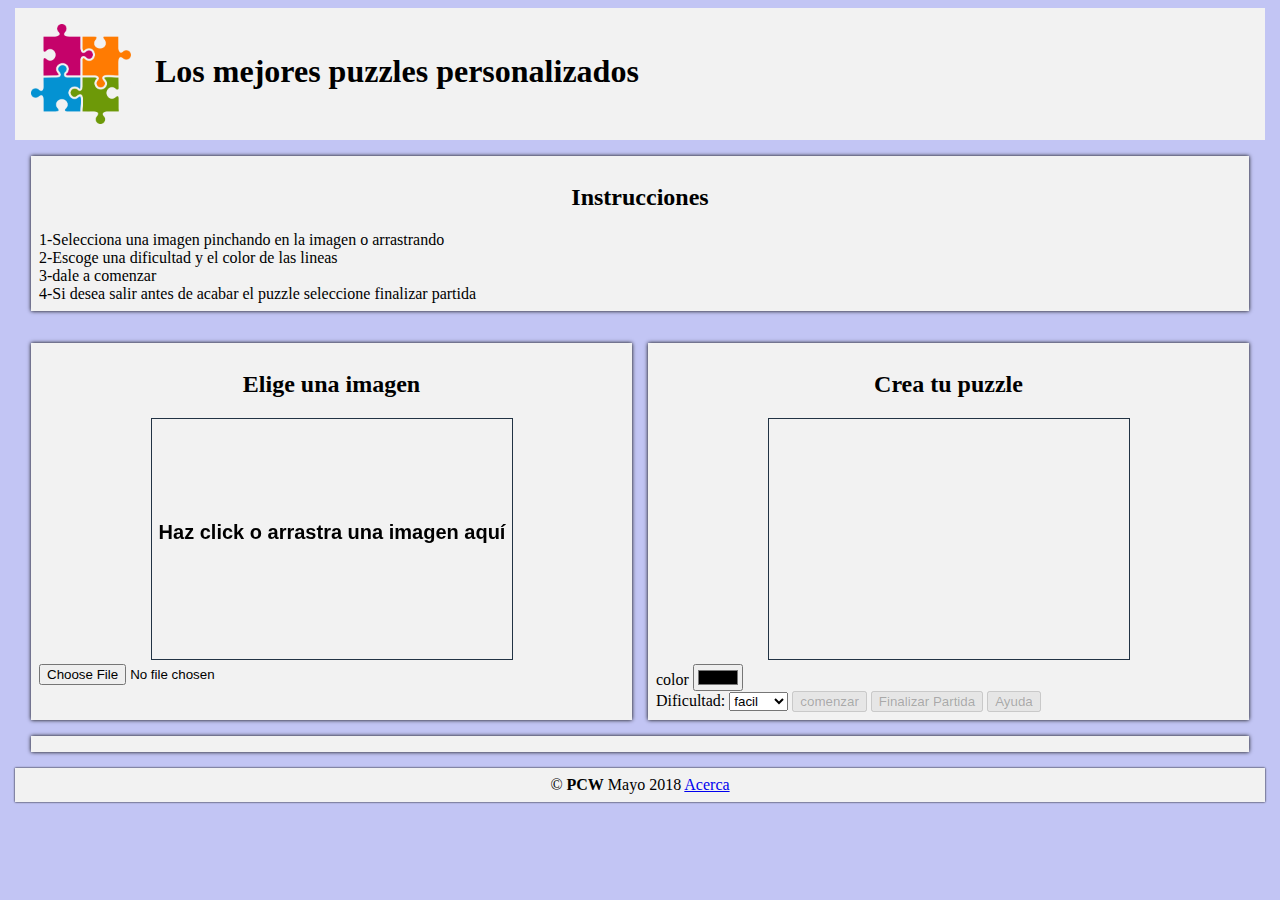
<file: Web/index.html>
<!DOCTYPE html>
<html lang="en">
<head>
	<meta charset="UTF-8">
	<title>Document</title>
	<link rel="stylesheet" type="text/css" href="css.css">
	<script src="practica3.js"></script>
	<link rel="stylesheet"  href="alertifyJS/css/alertify.min.css">
	<link rel="stylesheet"  href="alertifyJS/css/themes/semantic.min.css">
	<script src="alertifyJS/alertify.min.js"></script>
</head>
<body>
	<header>
	
		
			<img src="fotos/1396902006.png" height="100px" width="100px" >
		
		<h1> Los mejores puzzles personalizados</h1>	
		
	
</header>
<section>
	<div>
	<article>
		<h2>Instrucciones</h2>
		1-Selecciona una imagen pinchando en la imagen o arrastrando <br>
		2-Escoge una dificultad y el color de las lineas <br>
		3-dale a comenzar <br>
		4-Si desea salir antes de acabar el puzzle seleccione finalizar partida <br>

	</article>
	<div>
</section>
	

	<section>
		
		<div>
			
			<article >
				<h2>Elige una imagen</h2>
				<div>
					<label for="cambiar"><canvas id="cv01"></canvas></label>
				</div>
				<footer></h3>
						<input type="file" name=""  onchange="ponerfoto(this)" id="cambiar"><br>

					
				</footer>
			</article>
			
			<article>
				<h2>Crea tu puzzle</h2>
				<div>
					<canvas id="cv02"></canvas>
				</div>
				<footer>
					
					
					<label> color <input  type="color" id="color-borde" onchange="cambiarcolor();"></label><br>
					Dificultad:
					<select id="dificultad" onchange="juego()">
 					 <option  value="1"  > facil</option>
 					<option  value="2"  > medio</option>
 					<option  value="3"  > dificil</option>
 				</select>
 					 <input type="button" id="comenzar" value="comenzar" disabled  onclick="comenzar()"> 
 					 <input type="button" id="finalizar" disabled value="Finalizar Partida"  onclick="finalizar()"> 
 					 <input type="button" id="ayuda" disabled value="Ayuda"  onclick="ayuda()"> 
 					
					</form> 

				</footer>
			</article>
		</div>
		<div >
			<article>
				<div class="estadisticas">
				</div>
			</article>
		</div>
	</section>
	
	
	<script>
		prepararcanvas();
		seleccionar();
	</script>

	<footer>
	<p>&copy; <strong>PCW</strong> <time datetime="2018-02">Mayo 2018</time>
		<a href="acerca.html">Acerca</p> <a href="index.html" <button> <span class ="icon-up-big"></span></button></a>
</footer>
</body>
</html>
</file>
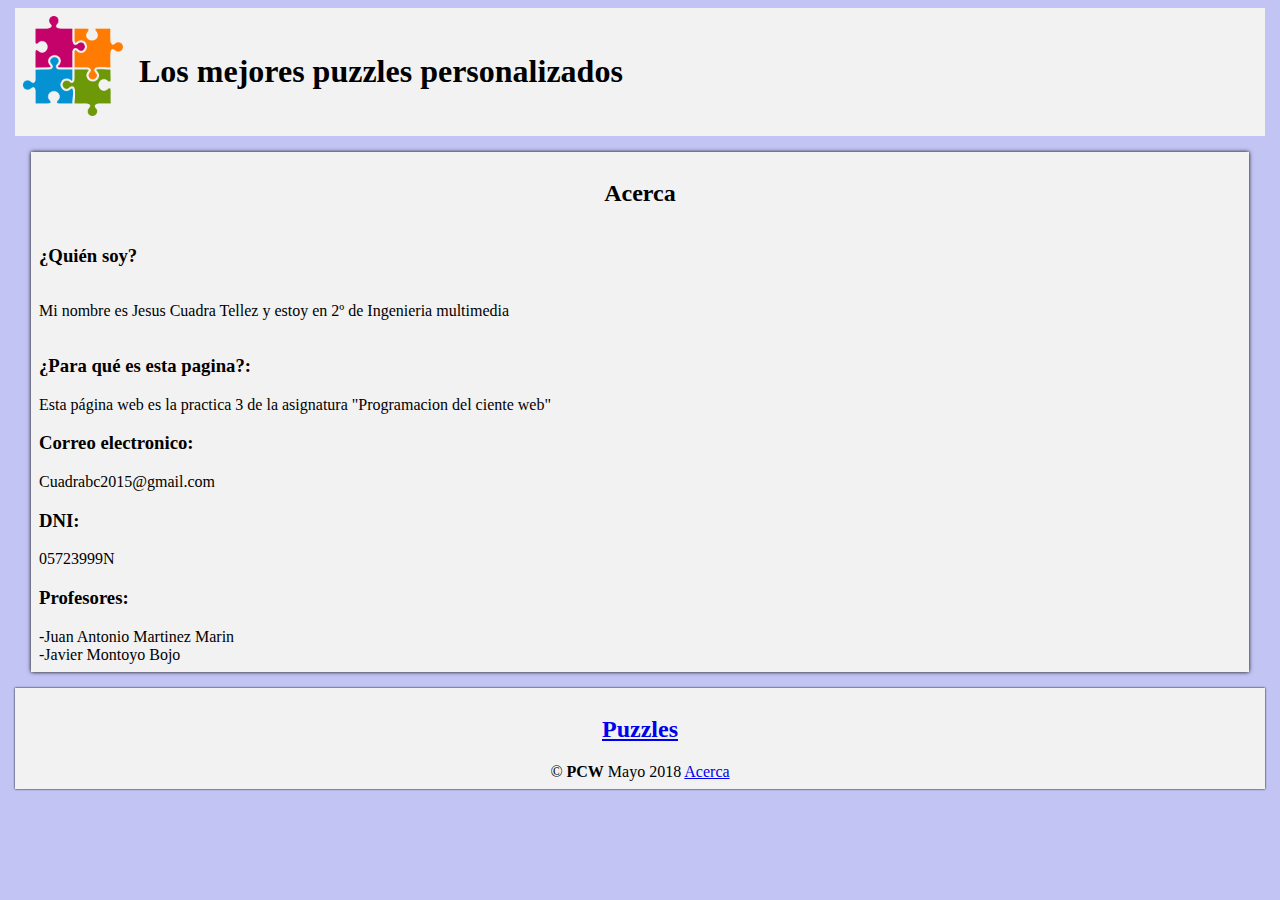
<file: Web/acerca.html>
<!DOCTYPE html>
<html lang="en">
<head>
	<meta charset="UTF-8">
	<title>Document</title>
	<link rel="stylesheet" type="text/css" href="css.css">
	<script src="practica3.js"></script>
</head>
<body>
	<header>
	
		<a href ="index.html">
			<img src="fotos/1396902006.png" height="100px" width="100px" >
		</a>
		<h1> Los mejores puzzles personalizados</h1>	
		
	
</header>
	
	

	<section>
		<div>
			<article>
				<h2>Acerca</h2>
			<h3>¿Quién soy?</h3> <p>Mi nombre es Jesus Cuadra Tellez y estoy en 2º de Ingenieria multimedia</p>
			<h3>¿Para qué es esta pagina?:</h3> Esta página web es la practica 3 de la asignatura "Programacion del ciente web"
			<h3>Correo electronico:</h3> Cuadrabc2015@gmail.com
			<h3>DNI:</h3> 05723999N
			<h3>Profesores:</h3> -Juan Antonio Martinez Marin <br>
			-Javier Montoyo Bojo

			

			</article>
		</div>
	</section>
	
	

	<footer>
		<a href="index.html">
		
				
					<h2>Puzzles</h2>
				
			

			

		
		</a>
	<p>&copy; <strong>PCW</strong> <time datetime="2018-02">Mayo 2018</time>
		<a href="acerca.html">Acerca</p> <a href="index.html" <button> <span class ="icon-up-big"></span></button></a>
</footer>
</body>
</html>
</file>
<file: Web/css.css>
canvas {
	border:1px solid #234;
}


body{
	
	min-width: 320px;
	max-width: 1250px;
	margin:0 auto;
	padding: .5em;
	background-color: #C2C5F4;
}



body>header{
	display: flex;
	flex-direction: column;
	overflow: hidden;
background: #f2f2f2;;
	padding:.5em;
	color: black;
	text-align: center;
}

body>header>img{

	align-self: center;
	overflow: hidden;
	padding:.5em;
}
body>header>h1{
	overflow: hidden;
	padding:.5em;
}

body>header>div{
	display: flex;
	flex-direction: column;
}

body>header>div>h1{
	margin:.2em 0;
}



@media all and (min-width: 635px){
	body>header{
		flex-direction: row;
	}
}


body>section{
	background-color:#C2C5F4;
		padding: .5em;

}
body>section>div{
	display: flex;
	flex-direction: column;
}
body>section>article{
	
				background-color: #f2f2f2;
				padding: .5em;
				margin:  .5em 0;
				box-shadow:0px 0px 4px ;
				overflow: hidden;
				/**/flex-grow: 1;
		display: flex;
		flex-direction: column;
		width: 350px;
}
body>section>article>footer{
	padding: .5em;

	border-top: 1px dotted #234;

							
}





body>section>div>article{
		
				background-color: #f2f2f2;
				padding: .5em;
				margin:  .5em 0;
				box-shadow:0px 0px 4px ;
				overflow: hidden;
				/**/flex-grow: 2;
		display: flex;
		flex-direction: column;
}

body>section>div>article>div{
	text-align: center;
}
body>section>div>article>h2{
	text-align: center;


}






@media all and (min-width: 830px){
		
		body>header>div{
			margin-left: 1em;
			flex-grow: 1;
		}
		body>section>div{
			flex-direction: row;
			flex-wrap: wrap;
			justify-content: space-around;
		}
		body>section>div>article{
			width: 44%;
			margin: .5em;
		}
		body>section>div>article>div{
			text-align: center;
	}





















body>footer{
		overflow: hidden;
		background-color:#f2f2f2;
		color:#000;
		padding: .5em;
		text-align: center;
		box-shadow:0px 0px 2px ;


	}

body>footer>p{
	margin:0;

}
</file>
<file: Web/alertifyJS/css/alertify.min.css>
/**
 * alertifyjs 1.9.0 http://alertifyjs.com
 * AlertifyJS is a javascript framework for developing pretty browser dialogs and notifications.
 * Copyright 2017 Mohammad Younes <Mohammad@alertifyjs.com> (http://alertifyjs.com) 
 * Licensed under GPL 3 <https://opensource.org/licenses/gpl-3.0>*/
.alertify .ajs-dimmer,.alertify .ajs-modal{position:fixed;padding:0;z-index:1981;top:0;right:0;bottom:0;left:0}.alertify .ajs-dimmer{margin:0;background-color:#252525;opacity:.5}.alertify .ajs-modal{overflow-y:auto}.alertify .ajs-dialog{position:relative;margin:5% auto;min-height:110px;max-width:500px;padding:24px 24px 0;outline:0;background-color:#fff}.alertify .ajs-dialog.ajs-capture:before{content:'';position:absolute;top:0;right:0;bottom:0;left:0;display:block;z-index:1}.alertify .ajs-reset{position:absolute!important;display:inline!important;width:0!important;height:0!important;opacity:0!important}.alertify .ajs-commands{position:absolute;right:4px;margin:-14px 24px 0 0;z-index:2}.alertify .ajs-commands button{display:none;width:10px;height:10px;margin-left:10px;padding:10px;border:0;background-color:transparent;background-repeat:no-repeat;background-position:center;cursor:pointer}.alertify .ajs-commands button.ajs-close{background-image:url([data-uri])}.alertify .ajs-commands button.ajs-maximize{background-image:url([data-uri])}.alertify .ajs-header{margin:-24px -24px 0;padding:16px 24px;background-color:#fff}.alertify .ajs-body{min-height:56px}.alertify .ajs-body .ajs-content{padding:16px 24px 16px 16px}.alertify .ajs-footer{padding:4px;margin-left:-24px;margin-right:-24px;min-height:43px;background-color:#fff}.alertify.ajs-maximized .ajs-dialog,.alertify.ajs-no-padding:not(.ajs-maximized) .ajs-body .ajs-content,.alertify.ajs-resizable .ajs-dialog{padding:0}.alertify .ajs-footer .ajs-buttons.ajs-auxiliary .ajs-button,.alertify .ajs-footer .ajs-buttons.ajs-primary .ajs-button{margin:4px}.alertify .ajs-footer .ajs-buttons.ajs-primary{text-align:right}.alertify .ajs-footer .ajs-buttons.ajs-auxiliary{float:left;clear:none;text-align:left}.alertify .ajs-footer .ajs-buttons .ajs-button{min-width:88px;min-height:35px}.alertify .ajs-handle{position:absolute;display:none;width:10px;height:10px;right:0;bottom:0;z-index:1;background-image:url([data-uri]);-webkit-transform:scaleX(1);transform:scaleX(1);cursor:se-resize}.alertify.ajs-no-overflow .ajs-body .ajs-content{overflow:hidden!important}.alertify.ajs-no-padding.ajs-maximized .ajs-body .ajs-content{left:0;right:0;padding:0}.alertify.ajs-no-padding:not(.ajs-maximized) .ajs-body{margin-left:-24px;margin-right:-24px}.alertify.ajs-no-padding.ajs-resizable .ajs-body .ajs-content{left:0;right:0}.alertify.ajs-closable .ajs-commands button.ajs-close,.alertify.ajs-maximizable .ajs-commands button.ajs-maximize,.alertify.ajs-maximizable .ajs-commands button.ajs-restore{display:inline-block}.alertify.ajs-maximized .ajs-dialog{width:100%!important;height:100%!important;max-width:none!important;margin:0 auto!important;top:0!important;left:0!important}.alertify.ajs-maximized.ajs-modeless .ajs-modal{position:fixed!important;min-height:100%!important;max-height:none!important;margin:0!important}.alertify.ajs-maximized .ajs-commands button.ajs-maximize{background-image:url([data-uri])}.alertify.ajs-maximized .ajs-commands,.alertify.ajs-resizable .ajs-commands{margin:14px 24px 0 0}.alertify.ajs-maximized .ajs-header,.alertify.ajs-resizable .ajs-header{position:absolute;top:0;left:0;right:0;margin:0;padding:16px 24px}.alertify.ajs-maximized .ajs-body,.alertify.ajs-resizable .ajs-body{min-height:224px;display:inline-block}.alertify.ajs-maximized .ajs-body .ajs-content,.alertify.ajs-resizable .ajs-body .ajs-content{position:absolute;top:50px;right:24px;bottom:50px;left:24px;overflow:auto}.alertify.ajs-maximized .ajs-footer,.alertify.ajs-resizable .ajs-footer{position:absolute;left:0;right:0;bottom:0;margin:0}.alertify.ajs-resizable:not(.ajs-maximized) .ajs-dialog{min-width:548px}.alertify.ajs-resizable:not(.ajs-maximized) .ajs-handle{display:block}.alertify.ajs-movable:not(.ajs-maximized) .ajs-header{cursor:move}.alertify.ajs-modeless .ajs-dimmer,.alertify.ajs-modeless .ajs-reset{display:none}.alertify.ajs-modeless .ajs-modal{overflow:visible;max-width:none;max-height:0}.alertify.ajs-modeless.ajs-pinnable .ajs-commands button.ajs-pin{display:inline-block;background-image:url([data-uri])}.alertify.ajs-modeless.ajs-unpinned .ajs-modal{position:absolute}.alertify.ajs-modeless.ajs-unpinned .ajs-commands button.ajs-pin{background-image:url([data-uri])}.alertify.ajs-modeless:not(.ajs-unpinned) .ajs-body{max-height:500px;overflow:auto}.alertify.ajs-basic .ajs-header{opacity:0}.alertify.ajs-basic .ajs-footer{visibility:hidden}.alertify.ajs-frameless .ajs-header{position:absolute;top:0;left:0;right:0;min-height:60px;margin:0;padding:0;opacity:0;z-index:1}.alertify.ajs-frameless .ajs-footer{display:none}.alertify.ajs-frameless .ajs-body .ajs-content{position:absolute;top:0;right:0;bottom:0;left:0}.alertify.ajs-frameless:not(.ajs-resizable) .ajs-dialog{padding-top:0}.alertify.ajs-frameless:not(.ajs-resizable) .ajs-dialog .ajs-commands{margin-top:0}.ajs-no-overflow{overflow:hidden!important;outline:0}.ajs-no-overflow.ajs-fixed{position:fixed;top:0;right:0;bottom:0;left:0;overflow-y:scroll!important}.ajs-no-selection,.ajs-no-selection *{-webkit-user-select:none;-moz-user-select:none;-ms-user-select:none;user-select:none}@media screen and (max-width:568px){.alertify .ajs-dialog{min-width:150px}.alertify:not(.ajs-maximized) .ajs-modal{padding:0 5%}.alertify:not(.ajs-maximized).ajs-resizable .ajs-dialog{min-width:initial;min-width:auto}}@-moz-document url-prefix(){.alertify button:focus{outline:#3593D2 dotted 1px}}.alertify .ajs-dimmer,.alertify .ajs-modal{-webkit-transform:translate3d(0,0,0);transform:translate3d(0,0,0);transition-property:opacity,visibility;transition-timing-function:linear;transition-duration:250ms}.alertify.ajs-hidden .ajs-dimmer,.alertify.ajs-hidden .ajs-modal{visibility:hidden;opacity:0}.alertify.ajs-in:not(.ajs-hidden) .ajs-dialog{-webkit-animation-duration:.5s;animation-duration:.5s}.alertify.ajs-out.ajs-hidden .ajs-dialog{-webkit-animation-duration:250ms;animation-duration:250ms}.alertify .ajs-dialog.ajs-shake{-webkit-animation-name:ajs-shake;animation-name:ajs-shake;-webkit-animation-duration:.1s;animation-duration:.1s;-webkit-animation-fill-mode:both;animation-fill-mode:both}@-webkit-keyframes ajs-shake{0%,100%{-webkit-transform:translate3d(0,0,0);transform:translate3d(0,0,0)}10%,30%,50%,70%,90%{-webkit-transform:translate3d(-10px,0,0);transform:translate3d(-10px,0,0)}20%,40%,60%,80%{-webkit-transform:translate3d(10px,0,0);transform:translate3d(10px,0,0)}}@keyframes ajs-shake{0%,100%{-webkit-transform:translate3d(0,0,0);transform:translate3d(0,0,0)}10%,30%,50%,70%,90%{-webkit-transform:translate3d(-10px,0,0);transform:translate3d(-10px,0,0)}20%,40%,60%,80%{-webkit-transform:translate3d(10px,0,0);transform:translate3d(10px,0,0)}}.alertify.ajs-slide.ajs-in:not(.ajs-hidden) .ajs-dialog{-webkit-animation-name:ajs-slideIn;animation-name:ajs-slideIn;-webkit-animation-timing-function:cubic-bezier(.175,.885,.32,1.275);animation-timing-function:cubic-bezier(.175,.885,.32,1.275)}.alertify.ajs-slide.ajs-out.ajs-hidden .ajs-dialog{-webkit-animation-name:ajs-slideOut;animation-name:ajs-slideOut;-webkit-animation-timing-function:cubic-bezier(.6,-.28,.735,.045);animation-timing-function:cubic-bezier(.6,-.28,.735,.045)}.alertify.ajs-zoom.ajs-in:not(.ajs-hidden) .ajs-dialog{-webkit-animation-name:ajs-zoomIn;animation-name:ajs-zoomIn}.alertify.ajs-zoom.ajs-out.ajs-hidden .ajs-dialog{-webkit-animation-name:ajs-zoomOut;animation-name:ajs-zoomOut}.alertify.ajs-fade.ajs-in:not(.ajs-hidden) .ajs-dialog{-webkit-animation-name:ajs-fadeIn;animation-name:ajs-fadeIn}.alertify.ajs-fade.ajs-out.ajs-hidden .ajs-dialog{-webkit-animation-name:ajs-fadeOut;animation-name:ajs-fadeOut}.alertify.ajs-pulse.ajs-in:not(.ajs-hidden) .ajs-dialog{-webkit-animation-name:ajs-pulseIn;animation-name:ajs-pulseIn}.alertify.ajs-pulse.ajs-out.ajs-hidden .ajs-dialog{-webkit-animation-name:ajs-pulseOut;animation-name:ajs-pulseOut}.alertify.ajs-flipx.ajs-in:not(.ajs-hidden) .ajs-dialog{-webkit-animation-name:ajs-flipInX;animation-name:ajs-flipInX}.alertify.ajs-flipx.ajs-out.ajs-hidden .ajs-dialog{-webkit-animation-name:ajs-flipOutX;animation-name:ajs-flipOutX}.alertify.ajs-flipy.ajs-in:not(.ajs-hidden) .ajs-dialog{-webkit-animation-name:ajs-flipInY;animation-name:ajs-flipInY}.alertify.ajs-flipy.ajs-out.ajs-hidden .ajs-dialog{-webkit-animation-name:ajs-flipOutY;animation-name:ajs-flipOutY}@-webkit-keyframes ajs-pulseIn{0%,100%,20%,40%,60%,80%{transition-timing-function:cubic-bezier(.215,.61,.355,1)}0%{opacity:0;-webkit-transform:scale3d(.3,.3,.3);transform:scale3d(.3,.3,.3)}20%{-webkit-transform:scale3d(1.1,1.1,1.1);transform:scale3d(1.1,1.1,1.1)}40%{-webkit-transform:scale3d(.9,.9,.9);transform:scale3d(.9,.9,.9)}60%{opacity:1;-webkit-transform:scale3d(1.03,1.03,1.03);transform:scale3d(1.03,1.03,1.03)}80%{-webkit-transform:scale3d(.97,.97,.97);transform:scale3d(.97,.97,.97)}100%{opacity:1;-webkit-transform:scale3d(1,1,1);transform:scale3d(1,1,1)}}@keyframes ajs-pulseIn{0%,100%,20%,40%,60%,80%{transition-timing-function:cubic-bezier(.215,.61,.355,1)}0%{opacity:0;-webkit-transform:scale3d(.3,.3,.3);transform:scale3d(.3,.3,.3)}20%{-webkit-transform:scale3d(1.1,1.1,1.1);transform:scale3d(1.1,1.1,1.1)}40%{-webkit-transform:scale3d(.9,.9,.9);transform:scale3d(.9,.9,.9)}60%{opacity:1;-webkit-transform:scale3d(1.03,1.03,1.03);transform:scale3d(1.03,1.03,1.03)}80%{-webkit-transform:scale3d(.97,.97,.97);transform:scale3d(.97,.97,.97)}100%{opacity:1;-webkit-transform:scale3d(1,1,1);transform:scale3d(1,1,1)}}@-webkit-keyframes ajs-pulseOut{20%{-webkit-transform:scale3d(.9,.9,.9);transform:scale3d(.9,.9,.9)}50%,55%{opacity:1;-webkit-transform:scale3d(1.1,1.1,1.1);transform:scale3d(1.1,1.1,1.1)}100%{opacity:0;-webkit-transform:scale3d(.3,.3,.3);transform:scale3d(.3,.3,.3)}}@keyframes ajs-pulseOut{20%{-webkit-transform:scale3d(.9,.9,.9);transform:scale3d(.9,.9,.9)}50%,55%{opacity:1;-webkit-transform:scale3d(1.1,1.1,1.1);transform:scale3d(1.1,1.1,1.1)}100%{opacity:0;-webkit-transform:scale3d(.3,.3,.3);transform:scale3d(.3,.3,.3)}}@-webkit-keyframes ajs-zoomIn{0%{opacity:0;-webkit-transform:scale3d(.25,.25,.25);transform:scale3d(.25,.25,.25)}100%{opacity:1;-webkit-transform:scale3d(1,1,1);transform:scale3d(1,1,1)}}@keyframes ajs-zoomIn{0%{opacity:0;-webkit-transform:scale3d(.25,.25,.25);transform:scale3d(.25,.25,.25)}100%{opacity:1;-webkit-transform:scale3d(1,1,1);transform:scale3d(1,1,1)}}@-webkit-keyframes ajs-zoomOut{0%{opacity:1;-webkit-transform:scale3d(1,1,1);transform:scale3d(1,1,1)}100%{opacity:0;-webkit-transform:scale3d(.25,.25,.25);transform:scale3d(.25,.25,.25)}}@keyframes ajs-zoomOut{0%{opacity:1;-webkit-transform:scale3d(1,1,1);transform:scale3d(1,1,1)}100%{opacity:0;-webkit-transform:scale3d(.25,.25,.25);transform:scale3d(.25,.25,.25)}}@-webkit-keyframes ajs-fadeIn{0%{opacity:0}100%{opacity:1}}@keyframes ajs-fadeIn{0%{opacity:0}100%{opacity:1}}@-webkit-keyframes ajs-fadeOut{0%{opacity:1}100%{opacity:0}}@keyframes ajs-fadeOut{0%{opacity:1}100%{opacity:0}}@-webkit-keyframes ajs-flipInX{0%{-webkit-transform:perspective(400px) rotate3d(1,0,0,90deg);transform:perspective(400px) rotate3d(1,0,0,90deg);transition-timing-function:ease-in;opacity:0}40%{-webkit-transform:perspective(400px) rotate3d(1,0,0,-20deg);transform:perspective(400px) rotate3d(1,0,0,-20deg);transition-timing-function:ease-in}60%{-webkit-transform:perspective(400px) rotate3d(1,0,0,10deg);transform:perspective(400px) rotate3d(1,0,0,10deg);opacity:1}80%{-webkit-transform:perspective(400px) rotate3d(1,0,0,-5deg);transform:perspective(400px) rotate3d(1,0,0,-5deg)}100%{-webkit-transform:perspective(400px);transform:perspective(400px)}}@keyframes ajs-flipInX{0%{-webkit-transform:perspective(400px) rotate3d(1,0,0,90deg);transform:perspective(400px) rotate3d(1,0,0,90deg);transition-timing-function:ease-in;opacity:0}40%{-webkit-transform:perspective(400px) rotate3d(1,0,0,-20deg);transform:perspective(400px) rotate3d(1,0,0,-20deg);transition-timing-function:ease-in}60%{-webkit-transform:perspective(400px) rotate3d(1,0,0,10deg);transform:perspective(400px) rotate3d(1,0,0,10deg);opacity:1}80%{-webkit-transform:perspective(400px) rotate3d(1,0,0,-5deg);transform:perspective(400px) rotate3d(1,0,0,-5deg)}100%{-webkit-transform:perspective(400px);transform:perspective(400px)}}@-webkit-keyframes ajs-flipOutX{0%{-webkit-transform:perspective(400px);transform:perspective(400px)}30%{-webkit-transform:perspective(400px) rotate3d(1,0,0,-20deg);transform:perspective(400px) rotate3d(1,0,0,-20deg);opacity:1}100%{-webkit-transform:perspective(400px) rotate3d(1,0,0,90deg);transform:perspective(400px) rotate3d(1,0,0,90deg);opacity:0}}@keyframes ajs-flipOutX{0%{-webkit-transform:perspective(400px);transform:perspective(400px)}30%{-webkit-transform:perspective(400px) rotate3d(1,0,0,-20deg);transform:perspective(400px) rotate3d(1,0,0,-20deg);opacity:1}100%{-webkit-transform:perspective(400px) rotate3d(1,0,0,90deg);transform:perspective(400px) rotate3d(1,0,0,90deg);opacity:0}}@-webkit-keyframes ajs-flipInY{0%{-webkit-transform:perspective(400px) rotate3d(0,1,0,90deg);transform:perspective(400px) rotate3d(0,1,0,90deg);transition-timing-function:ease-in;opacity:0}40%{-webkit-transform:perspective(400px) rotate3d(0,1,0,-20deg);transform:perspective(400px) rotate3d(0,1,0,-20deg);transition-timing-function:ease-in}60%{-webkit-transform:perspective(400px) rotate3d(0,1,0,10deg);transform:perspective(400px) rotate3d(0,1,0,10deg);opacity:1}80%{-webkit-transform:perspective(400px) rotate3d(0,1,0,-5deg);transform:perspective(400px) rotate3d(0,1,0,-5deg)}100%{-webkit-transform:perspective(400px);transform:perspective(400px)}}@keyframes ajs-flipInY{0%{-webkit-transform:perspective(400px) rotate3d(0,1,0,90deg);transform:perspective(400px) rotate3d(0,1,0,90deg);transition-timing-function:ease-in;opacity:0}40%{-webkit-transform:perspective(400px) rotate3d(0,1,0,-20deg);transform:perspective(400px) rotate3d(0,1,0,-20deg);transition-timing-function:ease-in}60%{-webkit-transform:perspective(400px) rotate3d(0,1,0,10deg);transform:perspective(400px) rotate3d(0,1,0,10deg);opacity:1}80%{-webkit-transform:perspective(400px) rotate3d(0,1,0,-5deg);transform:perspective(400px) rotate3d(0,1,0,-5deg)}100%{-webkit-transform:perspective(400px);transform:perspective(400px)}}@-webkit-keyframes ajs-flipOutY{0%{-webkit-transform:perspective(400px);transform:perspective(400px)}30%{-webkit-transform:perspective(400px) rotate3d(0,1,0,-15deg);transform:perspective(400px) rotate3d(0,1,0,-15deg);opacity:1}100%{-webkit-transform:perspective(400px) rotate3d(0,1,0,90deg);transform:perspective(400px) rotate3d(0,1,0,90deg);opacity:0}}@keyframes ajs-flipOutY{0%{-webkit-transform:perspective(400px);transform:perspective(400px)}30%{-webkit-transform:perspective(400px) rotate3d(0,1,0,-15deg);transform:perspective(400px) rotate3d(0,1,0,-15deg);opacity:1}100%{-webkit-transform:perspective(400px) rotate3d(0,1,0,90deg);transform:perspective(400px) rotate3d(0,1,0,90deg);opacity:0}}@-webkit-keyframes ajs-slideIn{0%{margin-top:-100%}100%{margin-top:5%}}@keyframes ajs-slideIn{0%{margin-top:-100%}100%{margin-top:5%}}@-webkit-keyframes ajs-slideOut{0%{margin-top:5%}100%{margin-top:-100%}}@keyframes ajs-slideOut{0%{margin-top:5%}100%{margin-top:-100%}}.alertify-notifier{position:fixed;width:0;overflow:visible;z-index:1982;-webkit-transform:translate3d(0,0,0);transform:translate3d(0,0,0)}.alertify-notifier .ajs-message{position:relative;width:260px;max-height:0;padding:0;opacity:0;margin:0;-webkit-transform:translate3d(0,0,0);transform:translate3d(0,0,0);transition-duration:250ms;transition-timing-function:linear}.alertify-notifier .ajs-message.ajs-visible{transition-duration:.5s;transition-timing-function:cubic-bezier(.175,.885,.32,1.275);opacity:1;max-height:100%;padding:15px;margin-top:10px}.alertify-notifier .ajs-message.ajs-success{background:rgba(91,189,114,.95)}.alertify-notifier .ajs-message.ajs-error{background:rgba(217,92,92,.95)}.alertify-notifier .ajs-message.ajs-warning{background:rgba(252,248,215,.95)}.alertify-notifier .ajs-message .ajs-close{position:absolute;top:0;right:0;width:16px;height:16px;cursor:pointer;background-image:url([data-uri]);background-repeat:no-repeat;background-position:center center;background-color:rgba(0,0,0,.5);border-top-right-radius:2px}.alertify-notifier.ajs-top{top:10px}.alertify-notifier.ajs-bottom{bottom:10px}.alertify-notifier.ajs-right{right:10px}.alertify-notifier.ajs-right .ajs-message{right:-320px}.alertify-notifier.ajs-right .ajs-message.ajs-visible{right:290px}.alertify-notifier.ajs-left{left:10px}.alertify-notifier.ajs-left .ajs-message{left:-300px}.alertify-notifier.ajs-left .ajs-message.ajs-visible{left:0}
</file>
